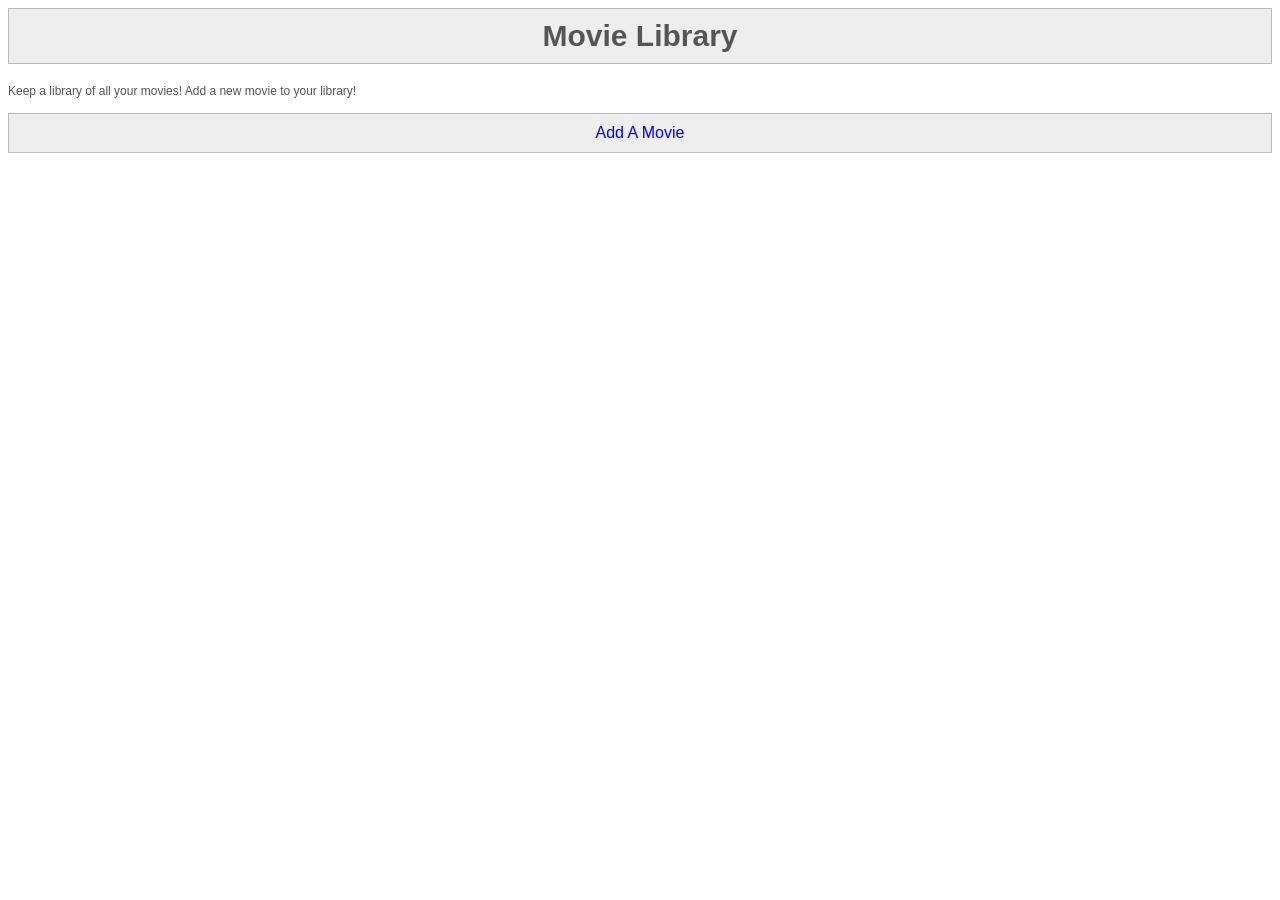
<file: index.html>
<html>
	<head>
		<meta charset="utf-8">
		<title>Add Movie App</title>
		<meta name="description" content="Add Movie Page" />
		<meta name="keywords" content="" />
		<meta name="robots" content="" />
		<link rel="stylesheet" type="text/css" href="style.css" />
		
	</head>
	<body>
	<h1 style="text-align:center">Movie Library</h1>
	<p>Keep a library of all your movies! Add a new movie to your library!</p>
	<div id="button"><h2><a href="additem.html">Add A Movie</a></h2></div>
	</body>
</html>
</file>
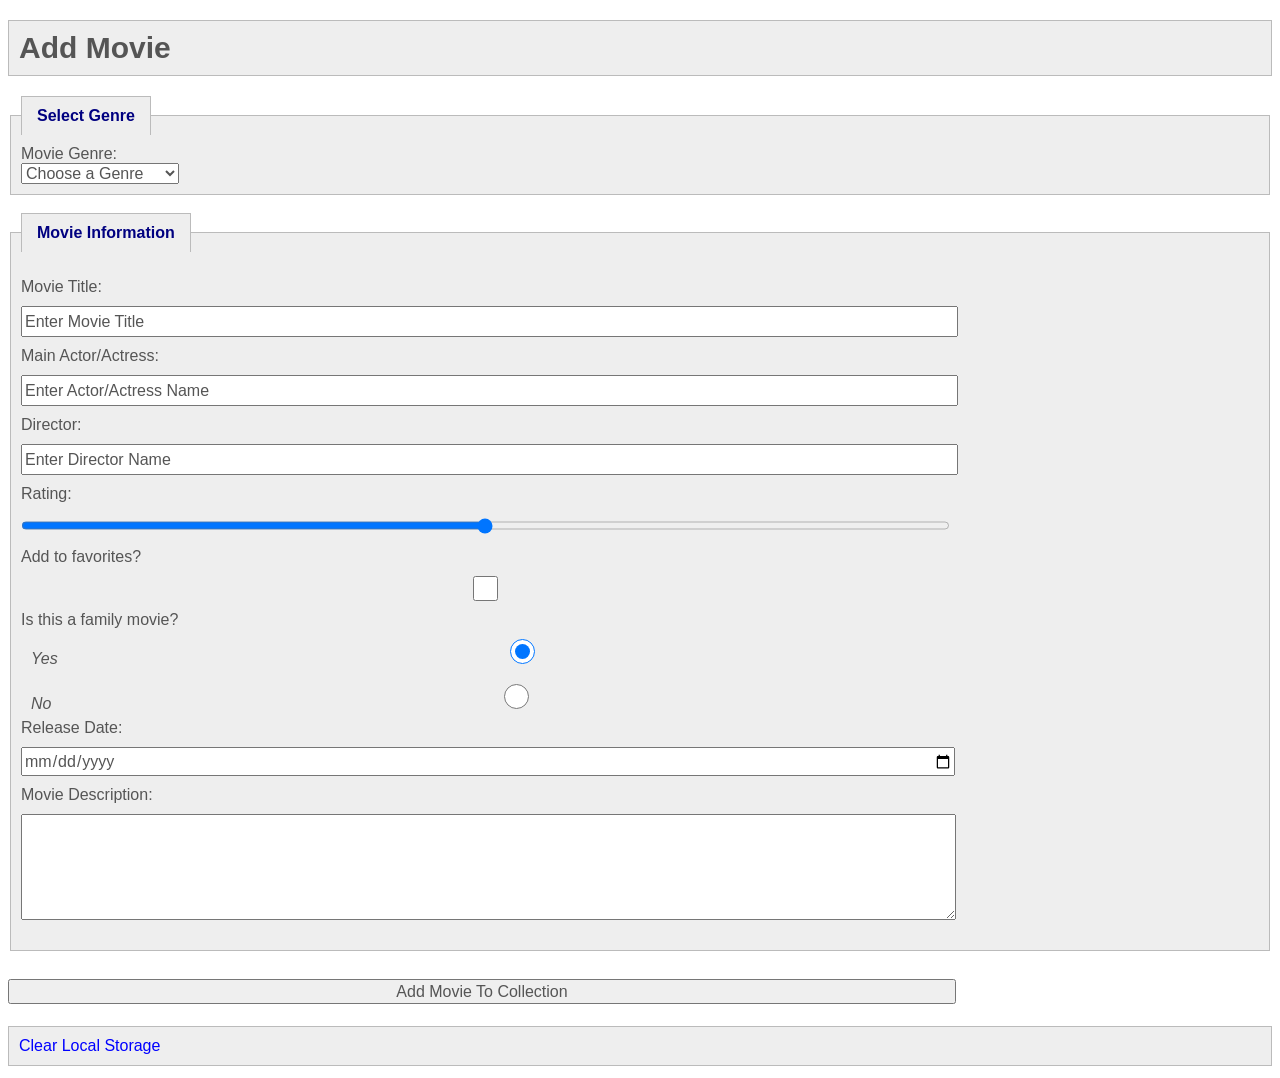
<file: additem.html>
<!DOCTYPE html>
<!-- 
Jennifer Johnson
VFW Project 4 - Add Movies to Movie Collection Library
Term: 1107

-->
<html>
	<head>
		<meta charset="utf-8">
		<title>Add Movie</title>
		<meta name="description" content="Add Movie Page" />
		<meta name="keywords" content="" />
		<meta name="robots" content="" />
		<link rel="stylesheet" type="text/css" href="style.css" />
		
	</head>
	<body>
		<h1>Add movie</h1>
		<form action="#" method="post" onsubmit="validateForm();" id="main">
			<fieldset>
				<legend>Select Genre</legend> 
				<label for="genre">Movie Genre: </label>
				<select id="genre"> 
					<optgroup label="Genres">
						<option value="choose">Choose a Genre</option>
						<option value="comedy">Comedy</option>
						<option value="drama">Drama</option>
						<option value="action">Action</option>
						<option value="horror">Horror</option>
						<option value="documentary">Documentary</option>
						<option value="other">Other</option>
					</optgroup>
				</select>
				</label>
			</fieldset>
			<br />
			<fieldset>
				<legend>Movie Information</legend>
				<ul>
					<li><label for="title">Movie Title:</label><br />
					<input type="text" id="title" onclick="this.value=''" /></li> 
					<li><label for="actor">Main Actor/Actress:</label><br />
					<input type="text" id="actor" onclick="this.value=''" /></li> 
					<li><label for="director">Director:</label><br />
					<input type="text" id="director" onclick="this.value=''" /></li> 
					<li><label for="rating">Rating:</label><br />
					<input type="range" min="1" max="5" id="rating" /></li> 
					<li><label for="favorites">Add to favorites?</label><br />
					<input type="checkbox" id="favorites" /></li> 
					<li><label for="family">Is this a family movie?</label><br />
						<ul>
							<li><label for="yes">Yes </label><input type="radio" checked value="Yes" id="yes" name="family" /></li> 
							<li><label for="no">No </label><input type="radio" value="No" id="no" name="family" /></li> 
						</ul>
					</li>
					<li><label for="release">Release Date:</label><br />
					<input type="date" min="1900-01-01" max="" placeholder="2011-08-04" required aria-required="true" id="release" /></li> 
					<li><label for="description">Movie Description: </label><br />
					<textarea id="description"></textarea></li> 
				</ul>
			</fieldset>
			<br />
			<input type="submit" id="submit" value="Add Movie To Collection" /> 
			<input type="submit" id="editItem" value="Edit Item" style="display:none;" />
		</form>
		<div id="list"></div>
		<p id="clear"><a href="#" onclick="clearItems(); location.reload();">Clear Local Storage</a></p>
		<script src="main.js"></script>
		<script>getItems();</script>
	</body>
</html>
</file>
<file: style.css>
h1{
	font: 30px Arial;
	font-weight: bold;
	border: 1px solid #bbb;
	color: #555;
	background-color: #eee;
	padding: 10px;
	text-transform: capitalize;
	text-align: left;
}

h2{
	font: 18px Arial;
	font-weight: bold;
	color: #555;
	text-transform: capitalize;
}

#button h2{
	background: #eee;
	border: 1px solid #bbb;
	padding: 10px;
	text-align: center;
}

p{
	font: 12px Arial;
	font-weight: normal;
	color: #555;
}

fieldset{
	font: 16px Arial;
	background: #eee;
	border: 1px solid #bbb;
	padding: 10px;
}

legend{
	color: navy;
	font-weight: bold;
	border-top: 1px solid #bbb;
	border-left: 1px solid #bbb;
	border-right: 1px solid #bbb;
	padding: 10px 15px;
	background-color: #eee;
}

label{
	color: #555;
}

input{
	height: 25px;
	width: 75%;
	font: 16px Arial;
	color: #555;
	margin: 10px 0px;
}

textarea{
	width: 75%;
	font: 16px Arial;
	color: #555;
	height: 100px;
	line-height: 20px;
	margin-top: 10px;
}

select{
	display: block;
	font: 16px Arial;
	color: #555;
}

a{
	font: 16px Arial;
	color: blue;
	text-decoration: none;
}

a:hover{
	color: orange;
}

ul{
	padding-left: 0px;
}

li{
	list-style: none;
}

li li{
	padding-left: 10px;
	font-style: italic;
	
}

#clear{
	border: 1px solid #bbb;
	background-color: #eee;
	padding: 10px;
}

#newmovie{
	border: 1px solid #bbb;
	background-color: #eee;
	padding: 10px;
}

#newmovie p{
	font: 16px Arial;
	color: #555;
}
</file>
